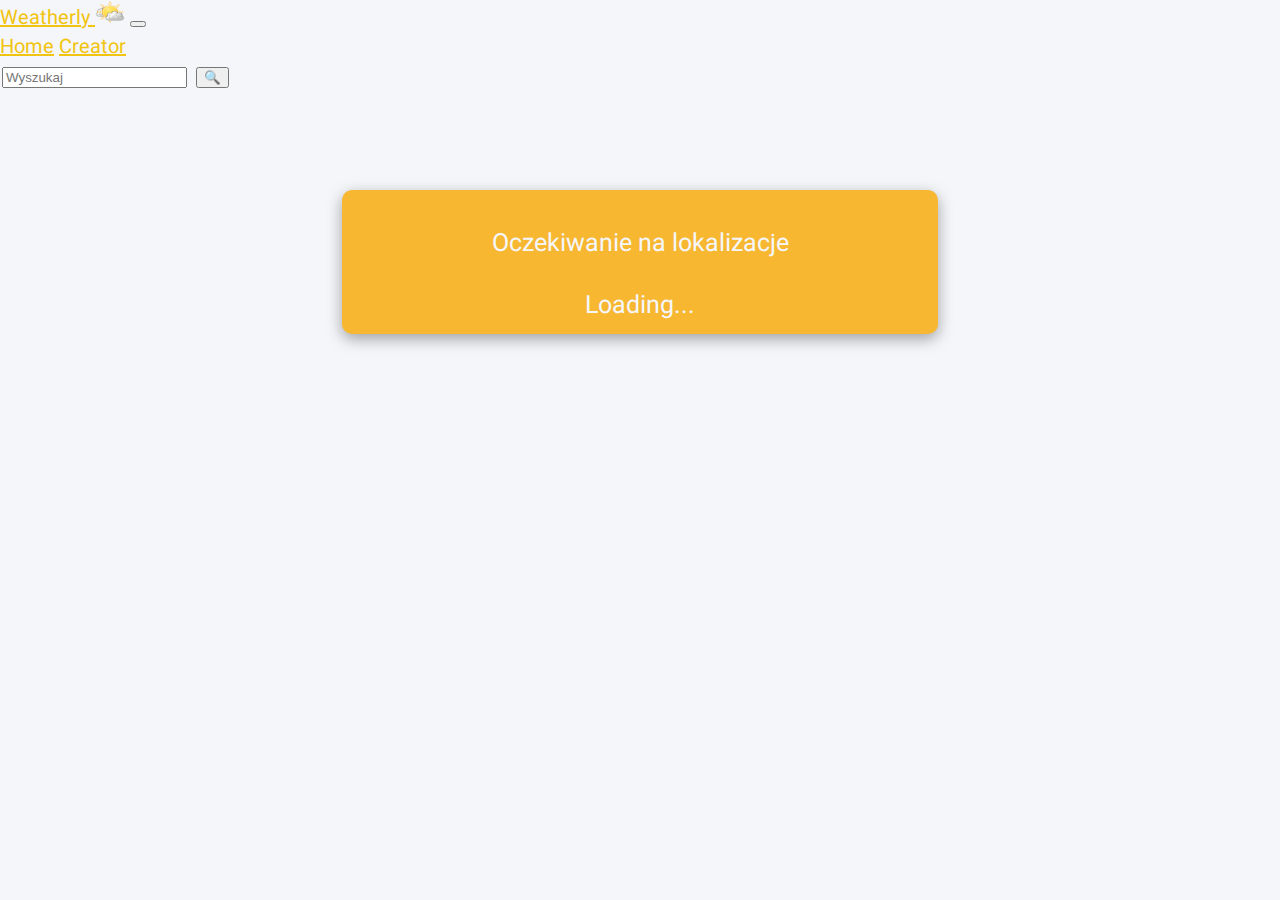
<file: index.html>
<!DOCTYPE html>
<html>
<head>
    <meta charset='UTF-8'>
    <meta http-equiv='X-UA-Compatible' content='IE=edge'>
    <meta author="Kuba Czerepski">
    <title>Weather App - Czerepski</title>
    <meta name='viewport' content='width=device-width, initial-scale=1'>
    <link rel="preconnect" href="https://fonts.googleapis.com">
    <link rel="preconnect" href="https://fonts.gstatic.com" crossorigin>
    <link href="https://fonts.googleapis.com/css2?family=Heebo:wght@500&display=swap" rel="stylesheet">
    <link rel='stylesheet' type='text/css' media='screen' href='css/mainStyles.css'>
    <link href="https://cdn.jsdelivr.net/npm/bootstrap@5.1.3/dist/css/bootstrap.min.css" rel="stylesheet" integrity="sha384-1BmE4kWBq78iYhFldvKuhfTAU6auU8tT94WrHftjDbrCEXSU1oBoqyl2QvZ6jIW3" crossorigin="anonymous">
  </head>
<body>
  <div class="container-fluid position-relative">
      <nav class="navbar navbar-expand-lg navbar-light bg-light">
            <div class="container-fluid">
              <a class="navbar-brand " href="index.html">Weatherly <img src="assets/logo_app.png" width="30" height="24"></a>
              <button class="navbar-toggler" type="button" data-bs-toggle="collapse" data-bs-target="#navbarNavAltMarkup" aria-controls="navbarNavAltMarkup" aria-expanded="false" aria-label="Toggle navigation">
                <span class="navbar-toggler-icon"></span>
              </button>
              <div class="collapse navbar-collapse" id="navbarNavAltMarkup">
                <div class="navbar-nav">
                    <a class="nav-link active" aria-current="page" href="index.html">Home</a>
                    <a class="nav-link" href="https://kubaczerepski.pl">Creator</a>
                </div>
              </div>
            </div>
        </nav>
        <form method="GET" class="container-fluid d-flex p-2 justify-content-center align-content-center">
          <input type="text" class="form-control w-50" id="cityName" placeholder="Wyszukaj" aria-label="Location" aria-describedby="basic-addon1" required>
          <input class="btn btn-warning" type="submit" id="submitButton" value="&#128269;">
        </form>
        <div class="container-fluid d-flex justify-content-center align-content-center flex-direction-column" id="pogodaContainer">
          <p>Oczekiwanie na lokalizacje</p>
          <div class="spinner-border text-light" role="status">
            <span class="visually-hidden">Loading...</span>
          </div>
        </div>

    </div>
    <script src="js/apiCall.js" crossorigin="anonymous"></script>
    <script src="https://cdn.jsdelivr.net/npm/bootstrap@5.1.3/dist/js/bootstrap.bundle.min.js" integrity="sha384-ka7Sk0Gln4gmtz2MlQnikT1wXgYsOg+OMhuP+IlRH9sENBO0LRn5q+8nbTov4+1p" crossorigin="anonymous"></script>
    <script src="https://cdnjs.cloudflare.com/ajax/libs/gsap/3.8.0/gsap.min.js"></script>
    <script>
      document.querySelector("#submitButton").addEventListener("click",() => {
        let kontener = document.querySelector("#pogodaContainer");
        let forecast = document.querySelector("#pogodaForecast");
          gsap.from(kontener,{y:100,duration:1});
          gsap.to(kontener, {y:0,duration:1});
      });
    </script>
  </body>
</html>
</file>
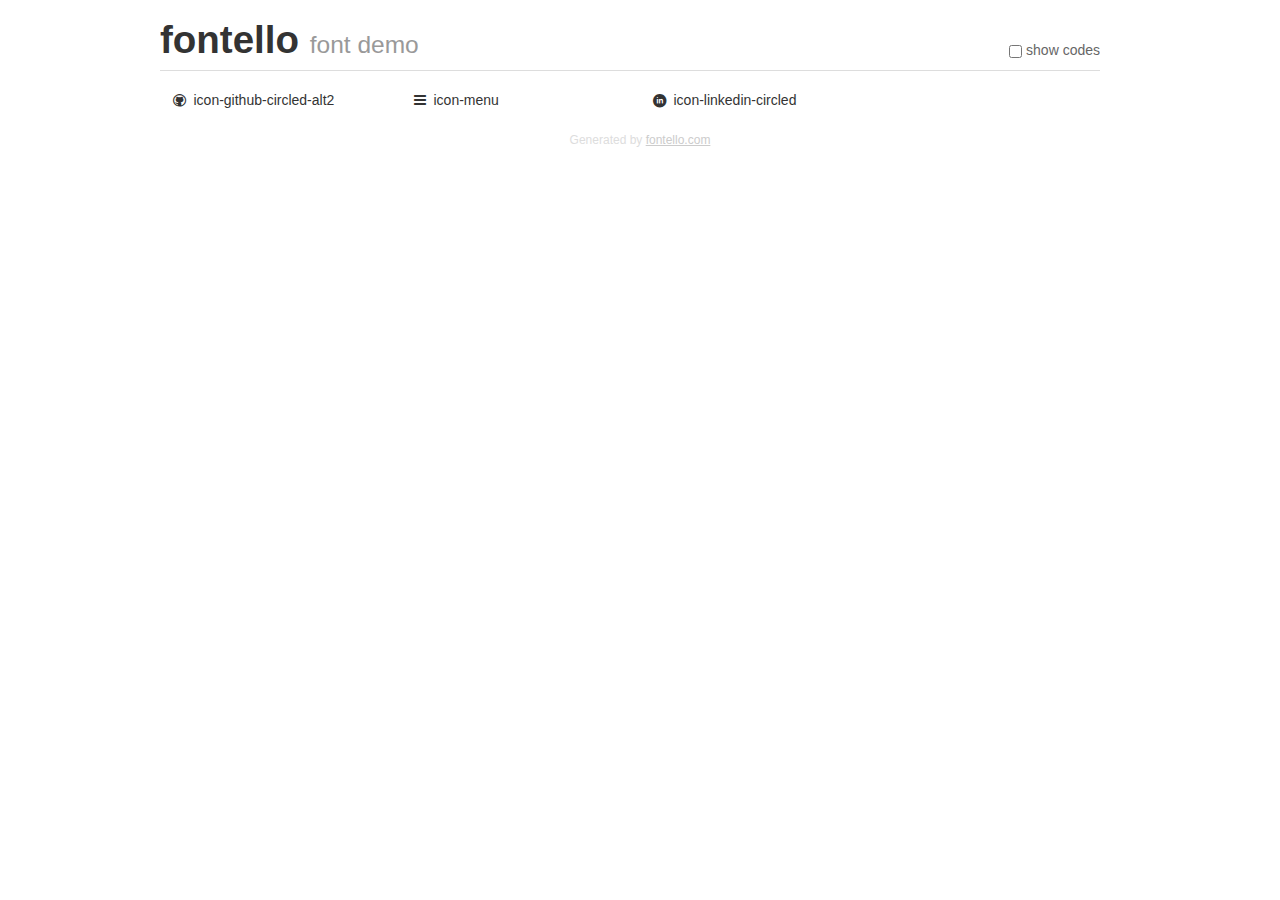
<file: assets/fontello-4093f4db/demo.html>
<!DOCTYPE html>
<html>
  <head>
  <!--[if lt IE 9]><script language="javascript" type="text/javascript" src="//html5shim.googlecode.com/svn/trunk/html5.js"></script><![endif]-->
  <meta charset="UTF-8">
  <style>
    html {
      font-size: 100%;
      -webkit-text-size-adjust: 100%;
      -ms-text-size-adjust: 100%;
    }
    a:focus {
      outline: thin dotted #333;
      outline: 5px auto -webkit-focus-ring-color;
      outline-offset: -2px;
    }
    a:hover,
    a:active {
      outline: 0;
    }
    input {
      margin: 0;
      font-size: 100%;
      vertical-align: middle;
      *overflow: visible;
      line-height: normal;
    }
    input::-moz-focus-inner {
      padding: 0;
      border: 0;
    }
    body {
      margin: 0;
      font-family: "Helvetica Neue", Helvetica, Arial, sans-serif;
      font-size: 14px;
      line-height: 20px;
      color: #333;
      background-color: #fff;
    }
    a {
      color: #08c;
      text-decoration: none;
    }
    a:hover {
      color: #005580;
      text-decoration: underline;
    }
    .row {
      margin-left: -20px;
      *zoom: 1;
    }
    .row:before,
    .row:after {
      display: table;
      content: "";
      line-height: 0;
    }
    .row:after {
      clear: both;
    }
    .span3 {
      float: left;
      min-height: 1px;
      margin-left: 20px;
      width: 220px;
    }
    .container {
      width: 940px;
      margin-right: auto;
      margin-left: auto;
      *zoom: 1;
    }
    .container:before,
    .container:after {
      display: table;
      content: "";
      line-height: 0;
    }
    .container:after {
      clear: both;
    }
    small {
      font-size: 85%;
    }
    h1 {
      margin: 10px 0;
      font-family: inherit;
      font-weight: bold;
      line-height: 20px;
      color: inherit;
      text-rendering: optimizelegibility;
      line-height: 40px;
      font-size: 38.5px;
    }
    h1 small {
      font-weight: normal;
      line-height: 1;
      color: #999;
      font-size: 24.5px;
    }

    body {
      margin-top: 90px;
    }
    .header {
      position: fixed;
      top: 0;
      left: 50%;
      margin-left: -480px;
      background-color: #fff;
      border-bottom: 1px solid #ddd;
      padding-top: 10px;
      z-index: 10;
    }
    .footer {
      color: #ddd;
      font-size: 12px;
      text-align: center;
      margin-top: 20px;
    }
    .footer a {
      color: #ccc;
      text-decoration: underline;
    }
    .the-icons {
      font-size: 14px;
      line-height: 24px;
    }
    .switch {
      position: absolute;
      right: 0;
      bottom: 10px;
      color: #666;
    }
    .switch input {
      margin-right: 0.3em;
    }
    .codesOn .i-name {
      display: none;
    }
    .codesOn .i-code {
      display: inline;
    }
    .i-code {
      display: none;
    }
    @font-face {
      font-family: 'fontello';
      src: url('./font/fontello.eot?93454642');
      src: url('./font/fontello.eot?93454642#iefix') format('embedded-opentype'),
           url('./font/fontello.woff?93454642') format('woff'),
           url('./font/fontello.ttf?93454642') format('truetype'),
           url('./font/fontello.svg?93454642#fontello') format('svg');
      font-weight: normal;
      font-style: normal;
    }
    .demo-icon {
      font-family: "fontello";
      font-style: normal;
      font-weight: normal;
      speak: never;
     
      display: inline-block;
      text-decoration: inherit;
      width: 1em;
      margin-right: .2em;
      text-align: center;
      /* opacity: .8; */
     
      /* For safety - reset parent styles, that can break glyph codes*/
      font-variant: normal;
      text-transform: none;
     
      /* fix buttons height, for twitter bootstrap */
      line-height: 1em;
     
      /* Animation center compensation - margins should be symmetric */
      /* remove if not needed */
      margin-left: .2em;
     
      /* You can be more comfortable with increased icons size */
      /* font-size: 120%; */
     
      /* Font smoothing. That was taken from TWBS */
      -webkit-font-smoothing: antialiased;
      -moz-osx-font-smoothing: grayscale;
     
      /* Uncomment for 3D effect */
      /* text-shadow: 1px 1px 1px rgba(127, 127, 127, 0.3); */
    }
    </style>
    <link rel="stylesheet" href="css/animation.css"><!--[if IE 7]><link rel="stylesheet" href="css/" + font.fontname + "-ie7.css"><![endif]-->
    <script>
      function toggleCodes(on) {
        var obj = document.getElementById('icons');
      
        if (on) {
          obj.className += ' codesOn';
        } else {
          obj.className = obj.className.replace(' codesOn', '');
        }
      }
    </script>
  </head>
  <body>
    <div class="container header">
      <h1>fontello <small>font demo</small></h1>
      <label class="switch">
        <input type="checkbox" onclick="toggleCodes(this.checked)">show codes
      </label>
    </div>
    <div class="container" id="icons">
      <div class="row">
        <div class="span3" title="Code: 0xf056">
          <i class="demo-icon icon-github-circled-alt2">&#xf056;</i> <span class="i-name">icon-github-circled-alt2</span><span class="i-code">0xf056</span>
        </div>
        <div class="span3" title="Code: 0xf0c9">
          <i class="demo-icon icon-menu">&#xf0c9;</i> <span class="i-name">icon-menu</span><span class="i-code">0xf0c9</span>
        </div>
        <div class="span3" title="Code: 0xf319">
          <i class="demo-icon icon-linkedin-circled">&#xf319;</i> <span class="i-name">icon-linkedin-circled</span><span class="i-code">0xf319</span>
        </div>
      </div>
    <div class="container footer">Generated by <a href="https://fontello.com">fontello.com</a></div>
  </body>
</html>
</file>
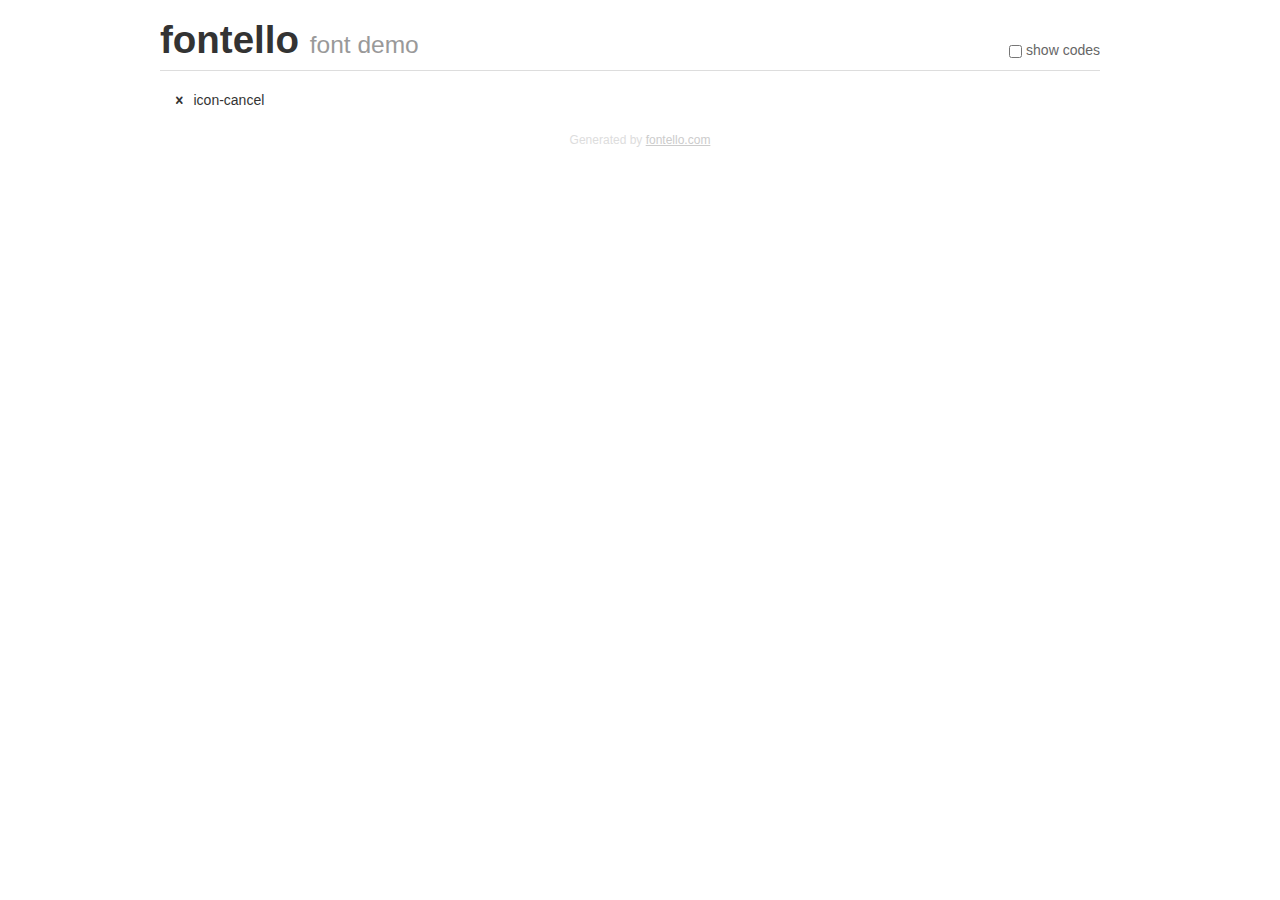
<file: assets/fontello-a31f8904/demo.html>
<!DOCTYPE html>
<html>
  <head>
  <!--[if lt IE 9]><script language="javascript" type="text/javascript" src="//html5shim.googlecode.com/svn/trunk/html5.js"></script><![endif]-->
  <meta charset="UTF-8">
  <style>
    html {
      font-size: 100%;
      -webkit-text-size-adjust: 100%;
      -ms-text-size-adjust: 100%;
    }
    a:focus {
      outline: thin dotted #333;
      outline: 5px auto -webkit-focus-ring-color;
      outline-offset: -2px;
    }
    a:hover,
    a:active {
      outline: 0;
    }
    input {
      margin: 0;
      font-size: 100%;
      vertical-align: middle;
      *overflow: visible;
      line-height: normal;
    }
    input::-moz-focus-inner {
      padding: 0;
      border: 0;
    }
    body {
      margin: 0;
      font-family: "Helvetica Neue", Helvetica, Arial, sans-serif;
      font-size: 14px;
      line-height: 20px;
      color: #333;
      background-color: #fff;
    }
    a {
      color: #08c;
      text-decoration: none;
    }
    a:hover {
      color: #005580;
      text-decoration: underline;
    }
    .row {
      margin-left: -20px;
      *zoom: 1;
    }
    .row:before,
    .row:after {
      display: table;
      content: "";
      line-height: 0;
    }
    .row:after {
      clear: both;
    }
    .span3 {
      float: left;
      min-height: 1px;
      margin-left: 20px;
      width: 220px;
    }
    .container {
      width: 940px;
      margin-right: auto;
      margin-left: auto;
      *zoom: 1;
    }
    .container:before,
    .container:after {
      display: table;
      content: "";
      line-height: 0;
    }
    .container:after {
      clear: both;
    }
    small {
      font-size: 85%;
    }
    h1 {
      margin: 10px 0;
      font-family: inherit;
      font-weight: bold;
      line-height: 20px;
      color: inherit;
      text-rendering: optimizelegibility;
      line-height: 40px;
      font-size: 38.5px;
    }
    h1 small {
      font-weight: normal;
      line-height: 1;
      color: #999;
      font-size: 24.5px;
    }

    body {
      margin-top: 90px;
    }
    .header {
      position: fixed;
      top: 0;
      left: 50%;
      margin-left: -480px;
      background-color: #fff;
      border-bottom: 1px solid #ddd;
      padding-top: 10px;
      z-index: 10;
    }
    .footer {
      color: #ddd;
      font-size: 12px;
      text-align: center;
      margin-top: 20px;
    }
    .footer a {
      color: #ccc;
      text-decoration: underline;
    }
    .the-icons {
      font-size: 14px;
      line-height: 24px;
    }
    .switch {
      position: absolute;
      right: 0;
      bottom: 10px;
      color: #666;
    }
    .switch input {
      margin-right: 0.3em;
    }
    .codesOn .i-name {
      display: none;
    }
    .codesOn .i-code {
      display: inline;
    }
    .i-code {
      display: none;
    }
    @font-face {
      font-family: 'fontello';
      src: url('./font/fontello.eot?22597159');
      src: url('./font/fontello.eot?22597159#iefix') format('embedded-opentype'),
           url('./font/fontello.woff?22597159') format('woff'),
           url('./font/fontello.ttf?22597159') format('truetype'),
           url('./font/fontello.svg?22597159#fontello') format('svg');
      font-weight: normal;
      font-style: normal;
    }
    .demo-icon {
      font-family: "fontello";
      font-style: normal;
      font-weight: normal;
      speak: never;
     
      display: inline-block;
      text-decoration: inherit;
      width: 1em;
      margin-right: .2em;
      text-align: center;
      /* opacity: .8; */
     
      /* For safety - reset parent styles, that can break glyph codes*/
      font-variant: normal;
      text-transform: none;
     
      /* fix buttons height, for twitter bootstrap */
      line-height: 1em;
     
      /* Animation center compensation - margins should be symmetric */
      /* remove if not needed */
      margin-left: .2em;
     
      /* You can be more comfortable with increased icons size */
      /* font-size: 120%; */
     
      /* Font smoothing. That was taken from TWBS */
      -webkit-font-smoothing: antialiased;
      -moz-osx-font-smoothing: grayscale;
     
      /* Uncomment for 3D effect */
      /* text-shadow: 1px 1px 1px rgba(127, 127, 127, 0.3); */
    }
    </style>
    <link rel="stylesheet" href="css/animation.css"><!--[if IE 7]><link rel="stylesheet" href="css/" + font.fontname + "-ie7.css"><![endif]-->
    <script>
      function toggleCodes(on) {
        var obj = document.getElementById('icons');
      
        if (on) {
          obj.className += ' codesOn';
        } else {
          obj.className = obj.className.replace(' codesOn', '');
        }
      }
    </script>
  </head>
  <body>
    <div class="container header">
      <h1>fontello <small>font demo</small></h1>
      <label class="switch">
        <input type="checkbox" onclick="toggleCodes(this.checked)">show codes
      </label>
    </div>
    <div class="container" id="icons">
      <div class="row">
        <div class="span3" title="Code: 0xe800">
          <i class="demo-icon icon-cancel">&#xe800;</i> <span class="i-name">icon-cancel</span><span class="i-code">0xe800</span>
        </div>
      </div>
    <div class="container footer">Generated by <a href="https://fontello.com">fontello.com</a></div>
  </body>
</html>
</file>
<file: css/mainStyles.css>
body, a {
  font-family: 'Heebo', sans-serif !important;
  padding: 0;
  margin: 0;
  color: #f1c40f !important;
  background: #f5f6fa !important;
  font-size: 20px !important;
  overflow-x: hidden;
}

.form-control:focus {
  border-color: #f1c40f !important;
  -webkit-box-shadow: inset 0 1px 1px #f1c40f, 0 0 8px #f1c40f !important;
          box-shadow: inset 0 1px 1px #f1c40f, 0 0 8px #f1c40f !important;
}

input {
  margin: 2px !important;
}

#pogodaContainer {
  padding: 10px !important;
  font-size: 25px !important;
  margin: 100px auto !important;
  -webkit-box-orient: vertical !important;
  -webkit-box-direction: normal !important;
      -ms-flex-direction: column !important;
          flex-direction: column !important;
  text-align: center !important;
  -webkit-box-pack: center !important;
      -ms-flex-pack: center !important;
          justify-content: center !important;
  -webkit-box-align: center !important;
      -ms-flex-align: center !important;
          align-items: center !important;
  background: #f7b731;
  border-radius: 10px;
  color: #f5f6fa;
  width: 45%;
  height: 100%;
  -webkit-box-shadow: rgba(0, 0, 0, 0.35) 0px 5px 15px;
          box-shadow: rgba(0, 0, 0, 0.35) 0px 5px 15px;
}

#pogodaContainer img {
  height: 100px !important;
  width: 100px !important;
  margin-bottom: -20px !important;
  background: #f7b731;
  -webkit-box-shadow: rgba(0, 0, 0, 0.16) 0px 10px 36px 0px, rgba(0, 0, 0, 0.06) 0px 0px 0px 1px;
          box-shadow: rgba(0, 0, 0, 0.16) 0px 10px 36px 0px, rgba(0, 0, 0, 0.06) 0px 0px 0px 1px;
}

#pogodaSubContainer {
  padding: 5px !important;
  font-size: 15px !important;
  margin: 5px !important;
  -webkit-box-orient: vertical !important;
  -webkit-box-direction: normal !important;
      -ms-flex-direction: column !important;
          flex-direction: column !important;
  text-align: center !important;
  -webkit-box-pack: center !important;
      -ms-flex-pack: center !important;
          justify-content: center !important;
  -webkit-box-align: center !important;
      -ms-flex-align: center !important;
          align-items: center !important;
  color: #f5f6fa;
  width: 100%;
  height: 100%;
}

#pogodaForecast {
  display: -webkit-box;
  display: -ms-flexbox;
  display: flex;
  float: left !important;
  padding: 10px !important;
  font-size: 15px !important;
  margin: 10px auto !important;
  -webkit-box-orient: vertical !important;
  -webkit-box-direction: normal !important;
      -ms-flex-direction: column !important;
          flex-direction: column !important;
  text-align: center !important;
  -webkit-box-pack: center !important;
      -ms-flex-pack: center !important;
          justify-content: center !important;
  -webkit-box-align: center !important;
      -ms-flex-align: center !important;
          align-items: center !important;
  background: #f7b731;
  border-radius: 10px;
  color: #f5f6fa;
  width: 24%;
  -webkit-box-shadow: rgba(0, 0, 0, 0.35) 0px 5px 15px;
          box-shadow: rgba(0, 0, 0, 0.35) 0px 5px 15px;
  margin-left: 5px !important;
}

#pogodaForecast img {
  height: 50px !important;
  width: 50px !important;
  margin-bottom: -10px !important;
  background: #f7b731;
  -webkit-box-shadow: rgba(0, 0, 0, 0.16) 0px 10px 36px 0px, rgba(0, 0, 0, 0.06) 0px 0px 0px 1px;
          box-shadow: rgba(0, 0, 0, 0.16) 0px 10px 36px 0px, rgba(0, 0, 0, 0.06) 0px 0px 0px 1px;
}

@media (max-width: 1024px) {
  #pogodaContainer {
    width: 100%;
    font-size: 20px !important;
  }
  #pogodaForecast {
    width: 100%;
    font-size: 10px !important;
    padding: 10px !important;
  }
  #pogodaSubContainer {
    -webkit-box-orient: vertical;
    -webkit-box-direction: normal;
        -ms-flex-direction: column;
            flex-direction: column;
  }
}
/*# sourceMappingURL=mainStyles.css.map */
</file>
<file: assets/fontello-4093f4db/css/animation.css>
/*
   Animation example, for spinners
*/
.animate-spin {
  -moz-animation: spin 2s infinite linear;
  -o-animation: spin 2s infinite linear;
  -webkit-animation: spin 2s infinite linear;
  animation: spin 2s infinite linear;
  display: inline-block;
}
@-moz-keyframes spin {
  0% {
    -moz-transform: rotate(0deg);
    -o-transform: rotate(0deg);
    -webkit-transform: rotate(0deg);
    transform: rotate(0deg);
  }

  100% {
    -moz-transform: rotate(359deg);
    -o-transform: rotate(359deg);
    -webkit-transform: rotate(359deg);
    transform: rotate(359deg);
  }
}
@-webkit-keyframes spin {
  0% {
    -moz-transform: rotate(0deg);
    -o-transform: rotate(0deg);
    -webkit-transform: rotate(0deg);
    transform: rotate(0deg);
  }

  100% {
    -moz-transform: rotate(359deg);
    -o-transform: rotate(359deg);
    -webkit-transform: rotate(359deg);
    transform: rotate(359deg);
  }
}
@-o-keyframes spin {
  0% {
    -moz-transform: rotate(0deg);
    -o-transform: rotate(0deg);
    -webkit-transform: rotate(0deg);
    transform: rotate(0deg);
  }

  100% {
    -moz-transform: rotate(359deg);
    -o-transform: rotate(359deg);
    -webkit-transform: rotate(359deg);
    transform: rotate(359deg);
  }
}
@-ms-keyframes spin {
  0% {
    -moz-transform: rotate(0deg);
    -o-transform: rotate(0deg);
    -webkit-transform: rotate(0deg);
    transform: rotate(0deg);
  }

  100% {
    -moz-transform: rotate(359deg);
    -o-transform: rotate(359deg);
    -webkit-transform: rotate(359deg);
    transform: rotate(359deg);
  }
}
@keyframes spin {
  0% {
    -moz-transform: rotate(0deg);
    -o-transform: rotate(0deg);
    -webkit-transform: rotate(0deg);
    transform: rotate(0deg);
  }

  100% {
    -moz-transform: rotate(359deg);
    -o-transform: rotate(359deg);
    -webkit-transform: rotate(359deg);
    transform: rotate(359deg);
  }
}
</file>
<file: assets/fontello-a31f8904/css/animation.css>
/*
   Animation example, for spinners
*/
.animate-spin {
  -moz-animation: spin 2s infinite linear;
  -o-animation: spin 2s infinite linear;
  -webkit-animation: spin 2s infinite linear;
  animation: spin 2s infinite linear;
  display: inline-block;
}
@-moz-keyframes spin {
  0% {
    -moz-transform: rotate(0deg);
    -o-transform: rotate(0deg);
    -webkit-transform: rotate(0deg);
    transform: rotate(0deg);
  }

  100% {
    -moz-transform: rotate(359deg);
    -o-transform: rotate(359deg);
    -webkit-transform: rotate(359deg);
    transform: rotate(359deg);
  }
}
@-webkit-keyframes spin {
  0% {
    -moz-transform: rotate(0deg);
    -o-transform: rotate(0deg);
    -webkit-transform: rotate(0deg);
    transform: rotate(0deg);
  }

  100% {
    -moz-transform: rotate(359deg);
    -o-transform: rotate(359deg);
    -webkit-transform: rotate(359deg);
    transform: rotate(359deg);
  }
}
@-o-keyframes spin {
  0% {
    -moz-transform: rotate(0deg);
    -o-transform: rotate(0deg);
    -webkit-transform: rotate(0deg);
    transform: rotate(0deg);
  }

  100% {
    -moz-transform: rotate(359deg);
    -o-transform: rotate(359deg);
    -webkit-transform: rotate(359deg);
    transform: rotate(359deg);
  }
}
@-ms-keyframes spin {
  0% {
    -moz-transform: rotate(0deg);
    -o-transform: rotate(0deg);
    -webkit-transform: rotate(0deg);
    transform: rotate(0deg);
  }

  100% {
    -moz-transform: rotate(359deg);
    -o-transform: rotate(359deg);
    -webkit-transform: rotate(359deg);
    transform: rotate(359deg);
  }
}
@keyframes spin {
  0% {
    -moz-transform: rotate(0deg);
    -o-transform: rotate(0deg);
    -webkit-transform: rotate(0deg);
    transform: rotate(0deg);
  }

  100% {
    -moz-transform: rotate(359deg);
    -o-transform: rotate(359deg);
    -webkit-transform: rotate(359deg);
    transform: rotate(359deg);
  }
}
</file>
